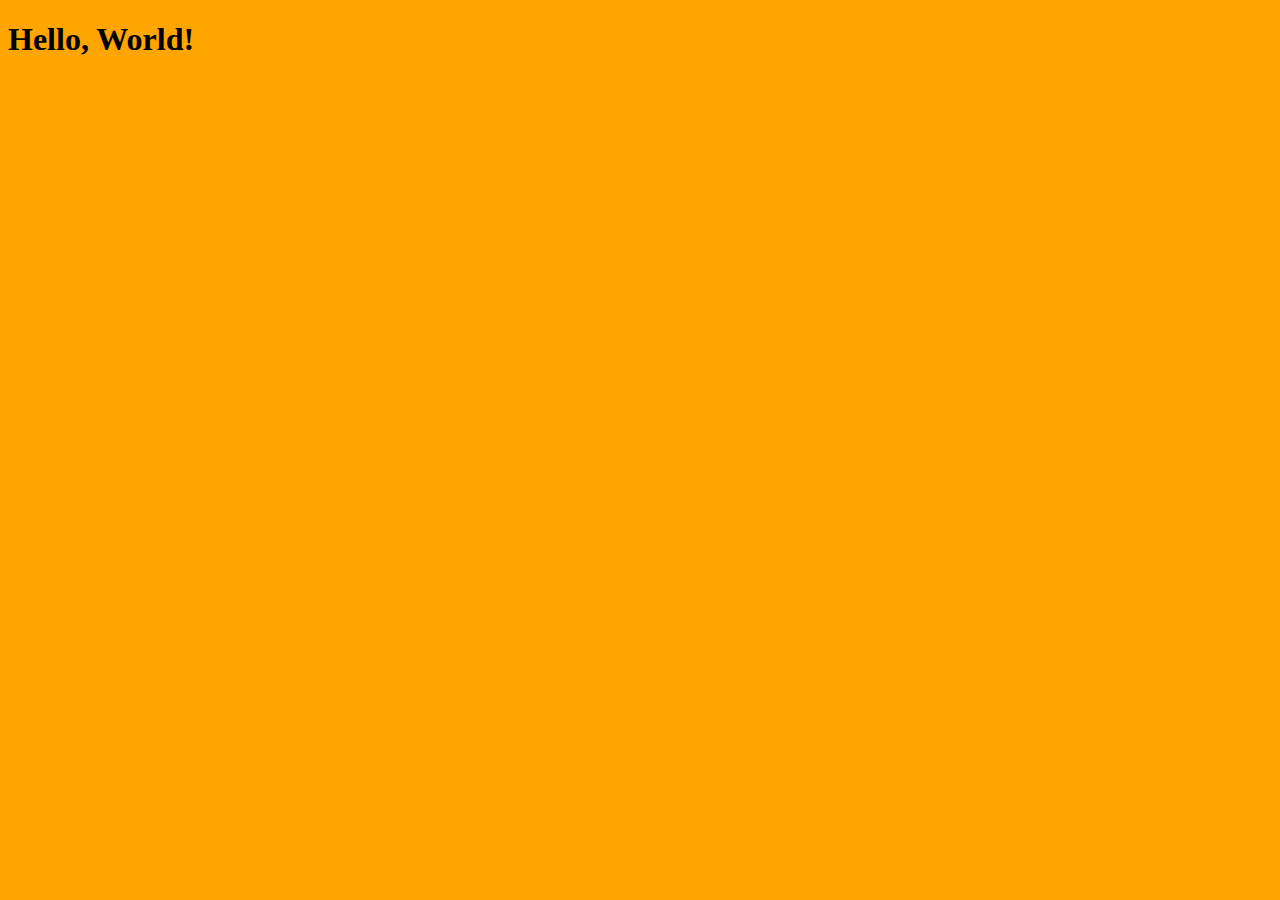
<file: Sample-Templates/HTML Project/index.html>
<!DOCTYPE html>
<html>
<head>
	<title>${project_name}</title>
	<link rel="stylesheet" type="text/css" href="styles/main.css">
	<script type="text/javascript" src="scripts/main.js"></script>
</head>
<body>
	<h1>Hello, World!</h1>
</body>
</html>
</file>
<file: Sample-Templates/HTML Project/styles/main.css>
body {
	background-color: orange;
}
</file>
